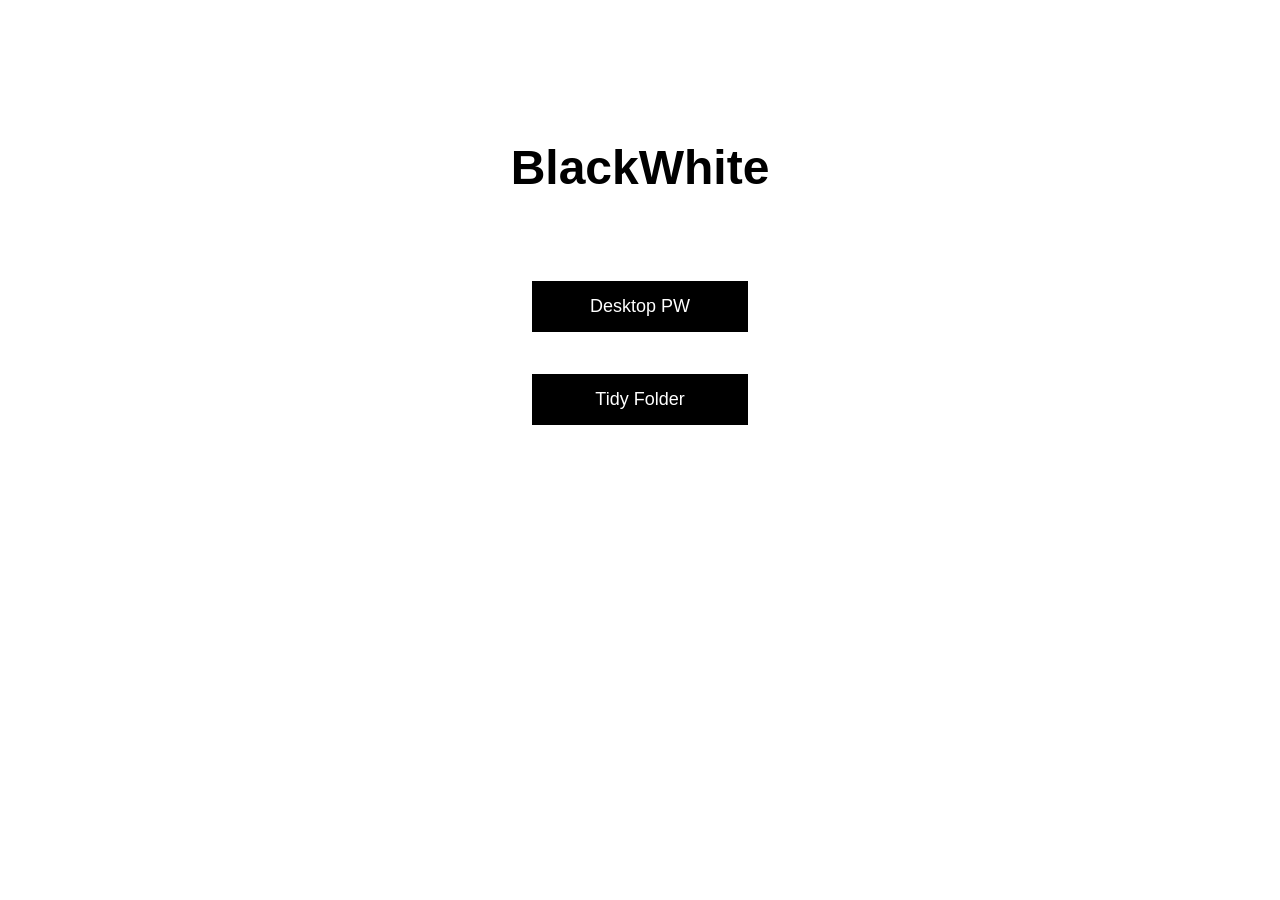
<file: index.html>
<!DOCTYPE html>
<html>
<head>
    <title>BlackWhite</title>

    <style>
        body {
            background-color: white;
            color: black;
            font-family: Arial, sans-serif;
            text-align: center;
            padding-top: 100px;
        }

        h1 {
            font-size: 48px;
            margin-bottom: 10px;
        }

        p {
            color: white;
            margin-bottom: 40px;
        }

        button {
            width: 220px;
            padding: 15px;
            margin: 10px;
            font-size: 18px;
            border: 2px solid white;
            background-color: black;
            color: white;
            cursor: pointer;
        }

        button:hover {
            background-color: white;
            color: black;
        }

        a {
            text-decoration: none;
        }
    </style>
</head>

<body>

    <h1>BlackWhite</h1>

    <p>Office Time Collection</p>
    <button onclick="location.href='desktop-pw/'">
    Desktop PW
</button>

<br><br>

<button onclick="location.href='tidy-folder/'">
    Tidy Folder
</button>

</body>
</html>
</file>
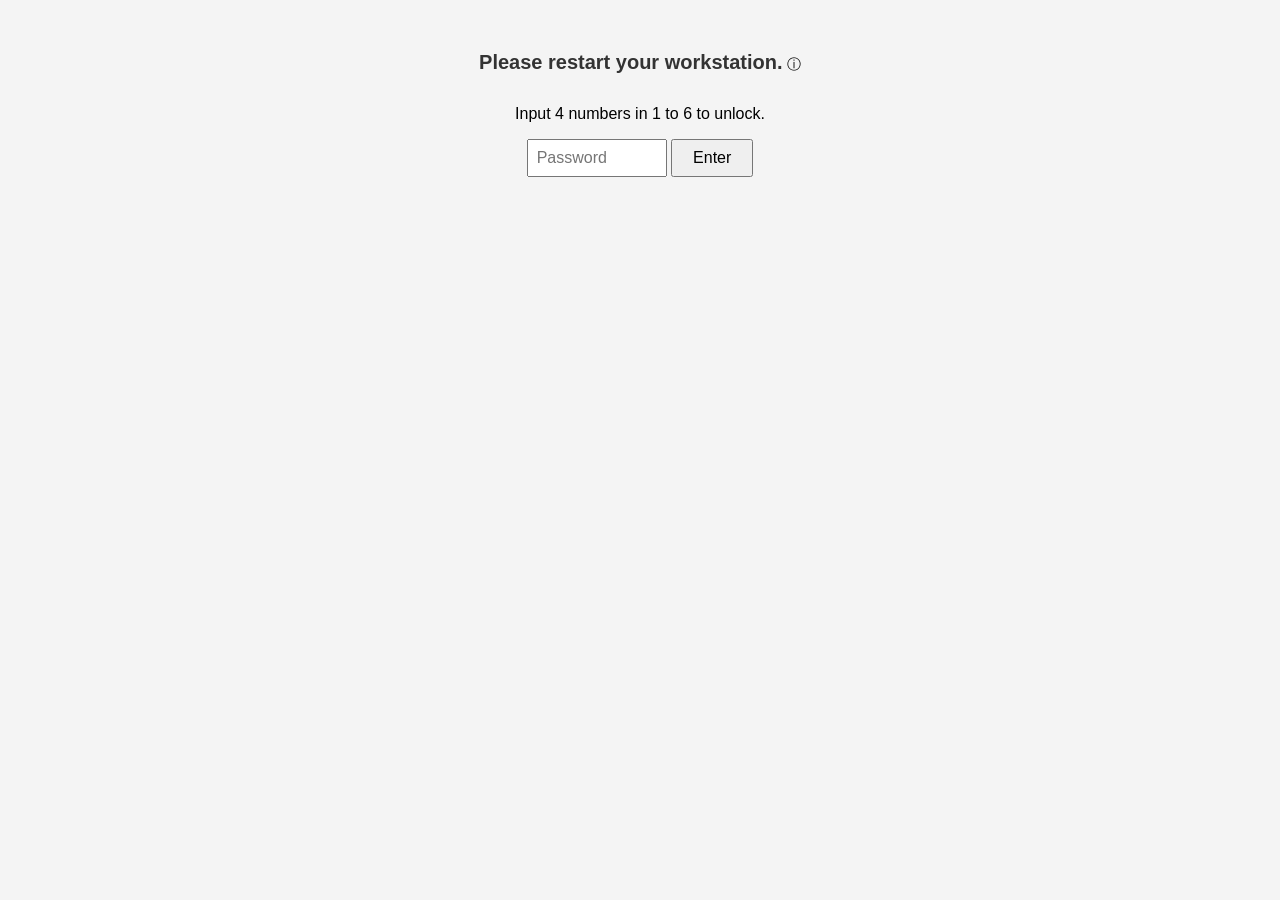
<file: Desktop Pw/index.html>
<!DOCTYPE html>
<html>
<head>
    <title>Mastermind</title>
    <link rel="stylesheet" href="style.css">
</head>

<body>

    <div class="title-bar">

        <h1>Please restart your workstation.</h1>

        <div class="tooltip">
        ⓘ
            <span class="tooltiptext">
                Guess the secret 4-digit code within 7 rounds.
                <br><br>
                ● = Correct number and position
                <br>
                ○ = Correct number but wrong position
                <br><br>
                Numbers 1-6 only.
                <br>
                No repeated numbers.
            </span>
        </div>

    </div>

    <p>Input 4 numbers in 1 to 6 to unlock.</p>

    <input type="text" id="guessInput" placeholder="Password">
    <button id="guessBtn">Enter</button>

    <div id="message"></div>

    <div id="history"></div>
     <button id="restartBtn" style="display:none;">
    ↻
    </button>
    <script src="script.js"></script>

</body>
</html>
</file>
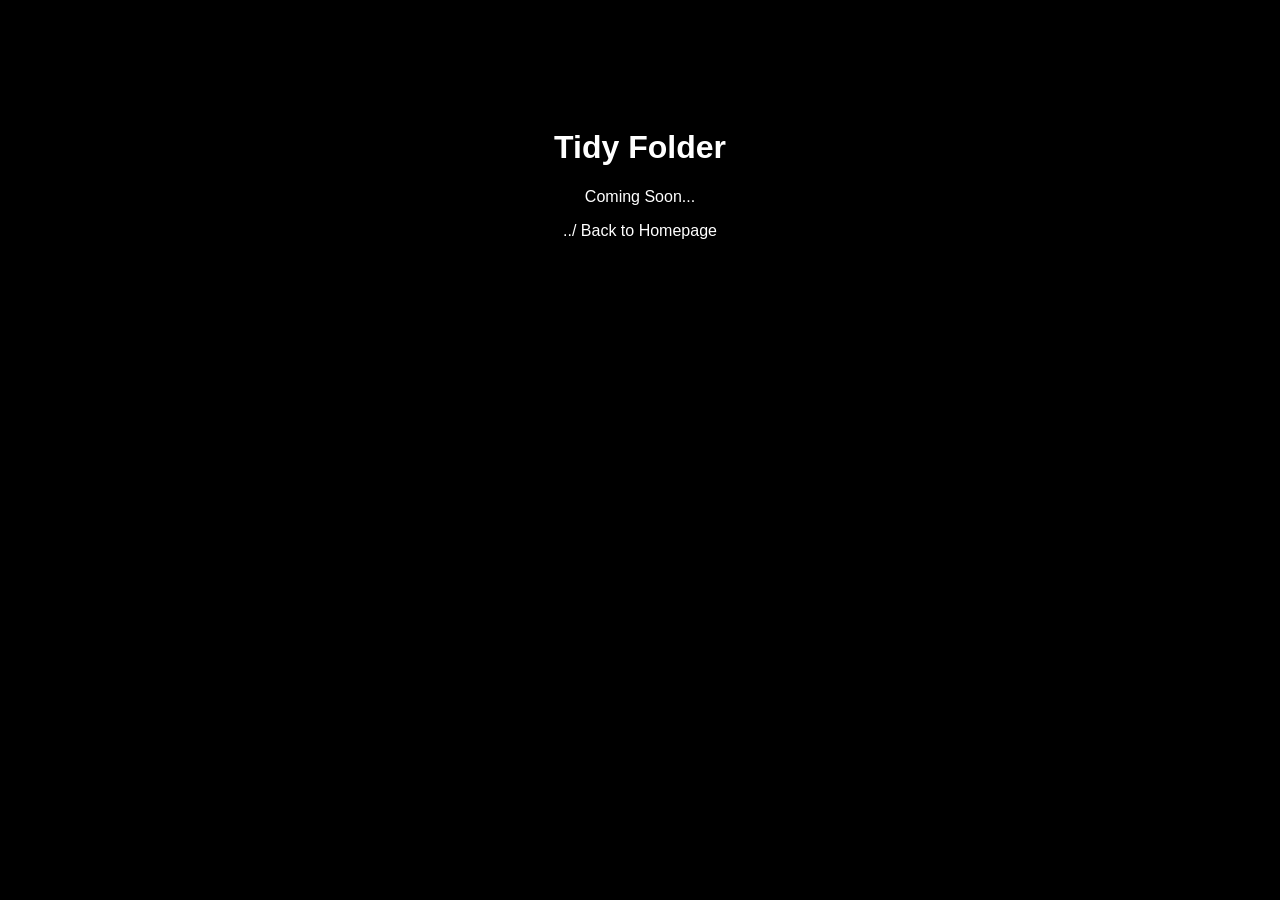
<file: tidy-folder/index.html>
<!DOCTYPE html>
<html>
<head>
    <title>Tidy Folder</title>
</head>

<body style="background:black;color:white;text-align:center;padding-top:100px;font-family:Arial">

    <h1>Tidy Folder</h1>

    <p>Coming Soon...</p>

    ../
        Back to Homepage
    </a>

</body>
</html>
</file>
<file: Desktop Pw/style.css>
body {
    font-family: Arial, sans-serif;
    text-align: center;
    background-color: #f4f4f4;
    padding: 30px;
}

h1 {
    color: #333;
    font-size: 20px;
    display: inline-block;
}

input {
    padding: 8px;
    font-size: 16px;
    width: 120px;
}

button {
    padding: 8px 20px;
    font-size: 16px;
    cursor: pointer;
}

#message {
    margin-top: 20px;
    font-size: 16px;
    font-weight: bold;
}

#history {
    margin-top: 20px;
    width: 250px;
    margin-left: auto;
    margin-right: auto;
}

.guess-row {
    background: white;
    padding: 10px;
    margin: 5px;
    border-radius: 5px;
}
.tooltip {
    display: inline-block;
    position: relative;
    cursor: help;
    font-size: 14px;
    margin-bottom: 15px;
}

.tooltiptext {
    visibility: hidden;

    width: 300px;
    background-color: #f9f9f9;
    color: black;
    text-align: left;

    padding: 10px;
    border: 1px solid gray;
    border-radius: 5px;

    position: absolute;
    top: 25px;
    left: 0;

    z-index: 1;
}

.tooltip:hover .tooltiptext {
    visibility: visible;
}
.guess-row {
    font-family: Consolas, monospace;
    margin: 8px 0;
}
.guess-row {
    font-family: Consolas, monospace;
    margin: 8px 0;
}
#restartBtn {
    display: none;
    margin-top: 15px;
    color:grey;

    background: none;
    border: none;
    outline: none;

    font-size: 24px;
    cursor: pointer;
}
</file>
